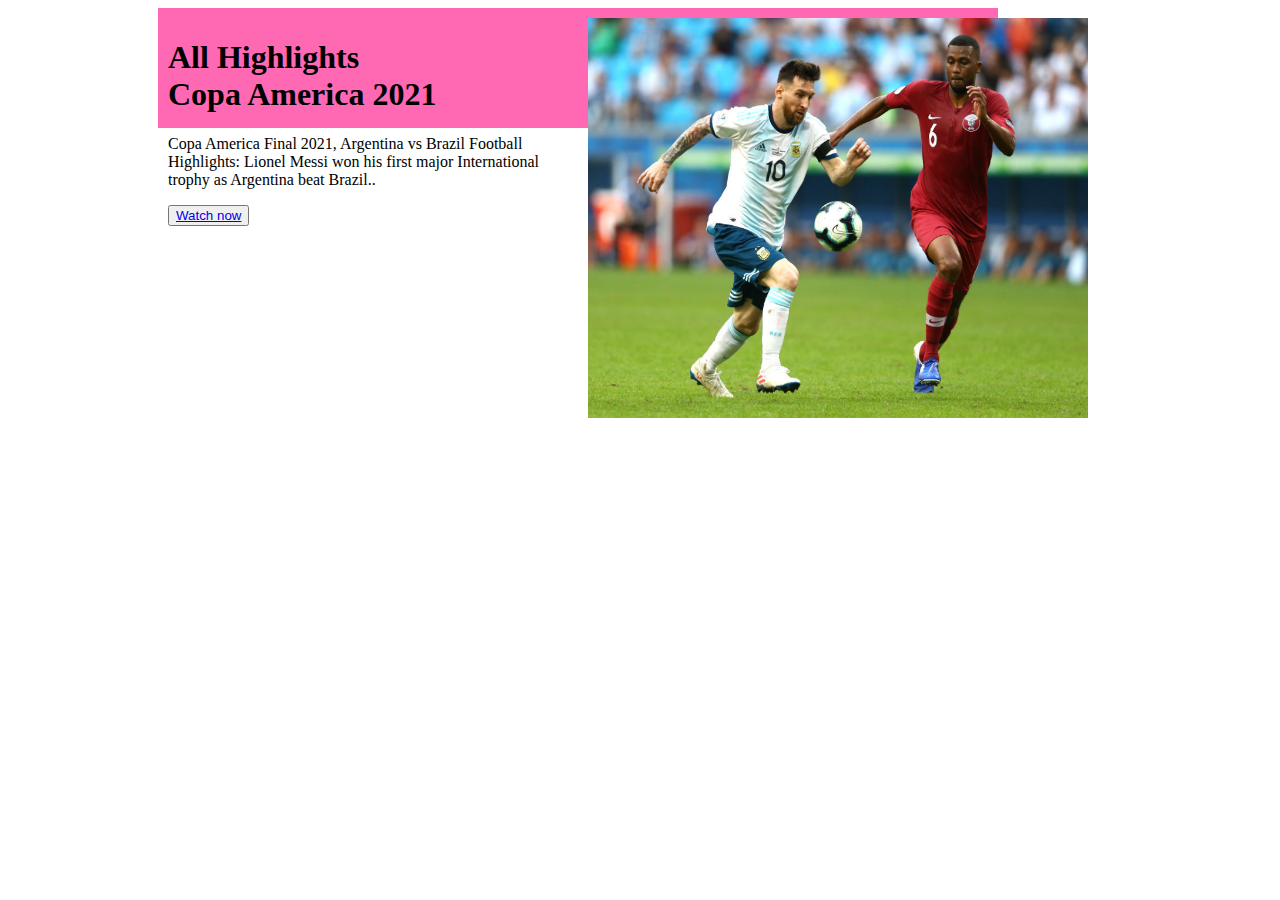
<file: flex00.html>
<!DOCTYPE html>
<html lang="en">

<head>
    <meta charset="UTF-8">
    <meta http-equiv="X-UA-Compatible" content="IE=edge">
    <meta name="viewport" content="width=device-width, initial-scale=1.0">
    <title>Document</title>

    <style>
        .abc {

            display: flex;
            flex-wrap: wrap;

            height: 500px;

        }

        .a {
            background-color: hotpink;
            height: 100px;
            width: 400px;

            padding: 10px;
        }
    </style>

</head>

<body>
    <diV class="abc">

        <diV class="a" style="margin-left:150px;">
            <section class="article-section">
                <article class="article">
                    <h1 class="article-heading"> All Highlights <br> Copa America 2021</h1>
                    <p> Copa America Final 2021, Argentina vs Brazil Football Highlights:
                        Lionel Messi won his first major International trophy as Argentina beat Brazil..
                    </p>
                </article>

                <button class="btn">
                    <a href="https://www.youtube.com/watch?v=FLV1z9BWvyc" class="watch-section"> Watch now <i
                            class="fas fa-arrow-right"></i> </a>

                </button>


            </section>
        </diV>
        <diV class="a">
            <section class="image-section">
                <img src="images/match.png" class="image-last" height="400px" width="500px">


            </section>
        </diV>
    </diV>


</body>

</html>
</file>
